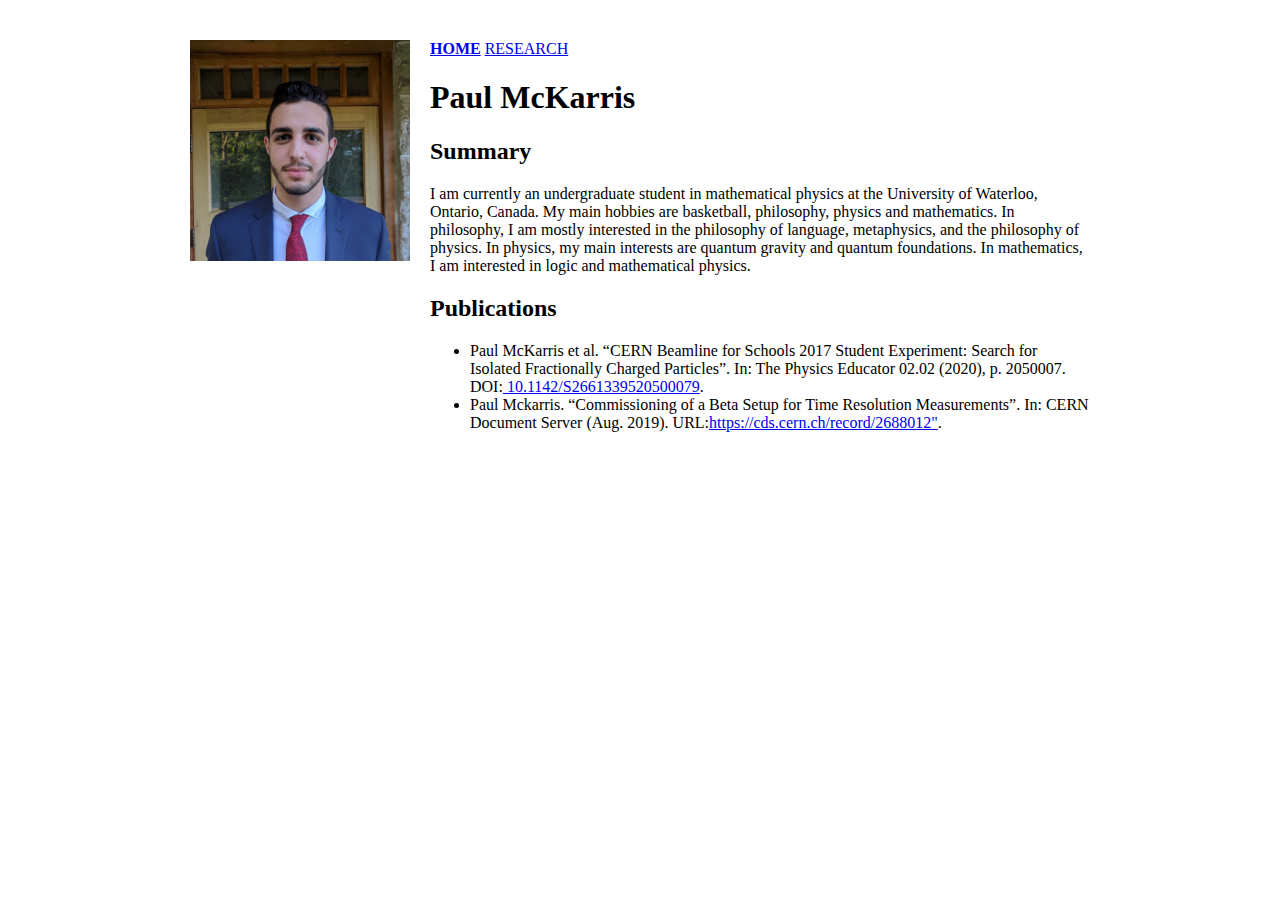
<file: index.html>
<!DOCTYPE html>
<html>
<head>
	 <link rel="stylesheet" href="style.css">
	 <title>Home</title>
</head>
<body>
	<div id="all">
		<div id="me">
			<img id=headshot src="Photo.jpg" alt="headshot">
		</div>
		<div id="content">
			<div id="link">
				<a href="index.html"><b>HOME</b></a> <a href="research.html">RESEARCH</a>
			</div>
			<h1>
				Paul McKarris
			</h1>
			<h2>Summary</h2>
			I am currently an undergraduate student in mathematical physics at the University of Waterloo, Ontario, Canada. My main hobbies are basketball, philosophy, physics and mathematics. In philosophy, I am mostly interested in the philosophy of language, metaphysics, and the philosophy of physics. In physics, my main interests are quantum gravity and quantum foundations. In mathematics, I am interested in logic and mathematical physics.

			<h2>Publications</h2>
			<ul>
				<li>Paul McKarris et al. “CERN Beamline for Schools 2017 Student Experiment: Search for Isolated Fractionally Charged Particles”. In: The Physics Educator 02.02 (2020), p. 2050007. DOI:<a href="https://doi.org/10.1142/S2661339520500079" target ="_blank"> 10.1142/S2661339520500079</a>. </li>
				<li>Paul Mckarris. “Commissioning of a Beta Setup for Time Resolution Measurements”. In: CERN Document Server (Aug. 2019). URL:<a href="https://cds.cern.ch/record/2688012" target ="_blank">https://cds.cern.ch/record/2688012"</a>.</li>
			</ul>
		</div>
	</div>
	
</body>
</html>
</file>
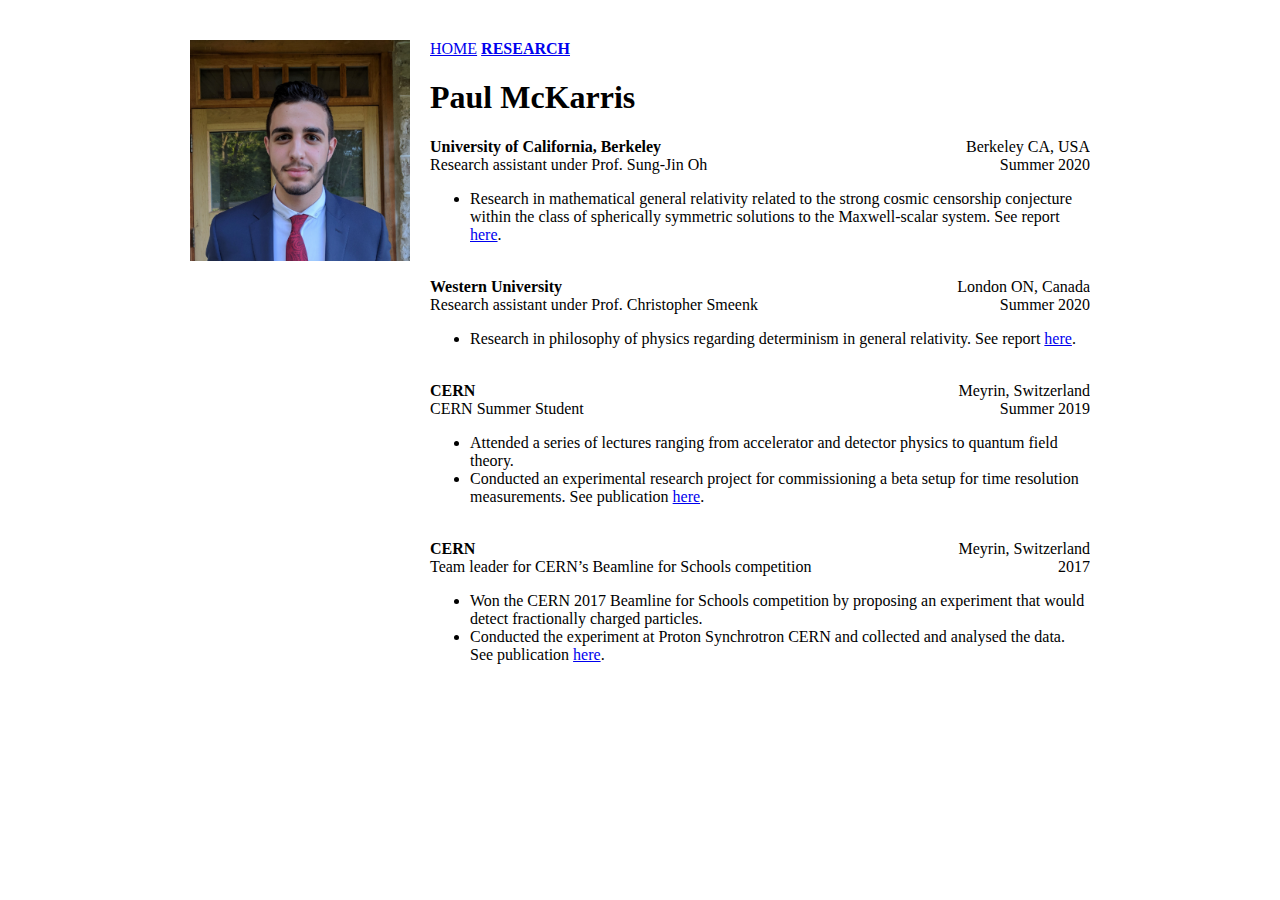
<file: research.html>
<!DOCTYPE html>
<html>
<head>
	 <link rel="stylesheet" href="style.css">
	 <title>Research</title>
</head>
<body>
	<div id="all">
		<div id="me">
			<img id=headshot src="Photo.jpg" alt="headshot">
		</div>
		<div id="content">
			<div id="link">
				<a href="index.html">HOME</a> <a href="research.html"><b>RESEARCH</b></a>
			</div>
			<h1>
				Paul McKarris
			</h1>
			<p style="text-align:left;">
				<b>University of California, Berkeley</b>
			    <span style="float:right;">Berkeley CA, USA</span>
			</p>
			<p style="text-align:left;">
				Research assistant under Prof. Sung-Jin Oh
				<span style="float:right;">Summer 2020
				</span>
			</p>
			<ul>
				<li>Research in mathematical general relativity related to the strong cosmic censorship conjecture within the class of spherically symmetric solutions to the Maxwell-scalar system. See report <a href="Berkeley_Summer_Project.pdf" target="_blank">here</a>.</li>
			</ul>
			<br>

			<p style="text-align:left;">
				<b>Western University</b>
			    <span style="float:right;">London ON, Canada</span>
			</p>
			<p style="text-align:left;">
				Research assistant under Prof. Christopher Smeenk
				<span style="float:right;">Summer 2020
				</span>
			</p>
			<ul>
				<li>Research in philosophy of physics regarding determinism in general relativity. See report <a href="Western_Summer_Project.pdf" target="_blank">here</a>.</li>
			</ul>
			<br>

			<p style="text-align:left;">
				<b>CERN</b>
			    <span style="float:right;">Meyrin, Switzerland</span>
			</p>
			<p style="text-align:left;">
				CERN Summer Student
				<span style="float:right;">Summer 2019
				</span>
			</p>
			<ul>
				<li>Attended a series of lectures ranging from accelerator and detector physics to quantum field theory.</li>
				<li>Conducted an experimental research project for commissioning a beta setup for time resolution measurements. See publication <a href="https://cds.cern.ch/record/2688012" target="_blank">here</a>.</li>
			</ul>
			<br>

			<p style="text-align:left;">
				<b>CERN</b>
			    <span style="float:right;">Meyrin, Switzerland</span>
			</p>
			<p style="text-align:left;">
				Team leader for CERN’s Beamline for Schools competition
				<span style="float:right;">2017
				</span>
			</p>
			<ul>
				<li>Won the CERN 2017 Beamline for Schools competition by proposing an experiment that would detect fractionally charged particles.</li>
				<li>Conducted the experiment at Proton Synchrotron CERN and collected and analysed the data. See publication <a href="https://doi.org/10.1142/S2661339520500079" target="_blank">here</a>. </li>
			</ul>


		</div>
	</div>
	
</body>
</html>
</file>
<file: style.css>
body {
  	font-family: Calibri;
  	margin: 0px auto;	
	margin-top: 40px;
	padding: 0px;
	width : 900px;	
}

#all {
	width: 100%; 
	height: 100%; 
	overflow: hidden;
}

#headshot {
	width:220px;
}

#content {
	margin-left: 240px;
	
}

#me {
	width: 220px; 
	float: left;
}

#link {
	
}

}
a:link,{
	text-decoration: none;
	color: blue;
}

a:visited,{
	text-decoration: none;
	color: blue;
}

a:hover {
	text-decoration: underline;
}

#link a:visited {
  color: blue;
}

.alignleft {
	float: left;
}
.alignright {
	float: right;
}

p { margin:0 }


/*h1 {
  color: #008B8B;
}*/

/*div {
  border: 2px outset black;
}*/
</file>
